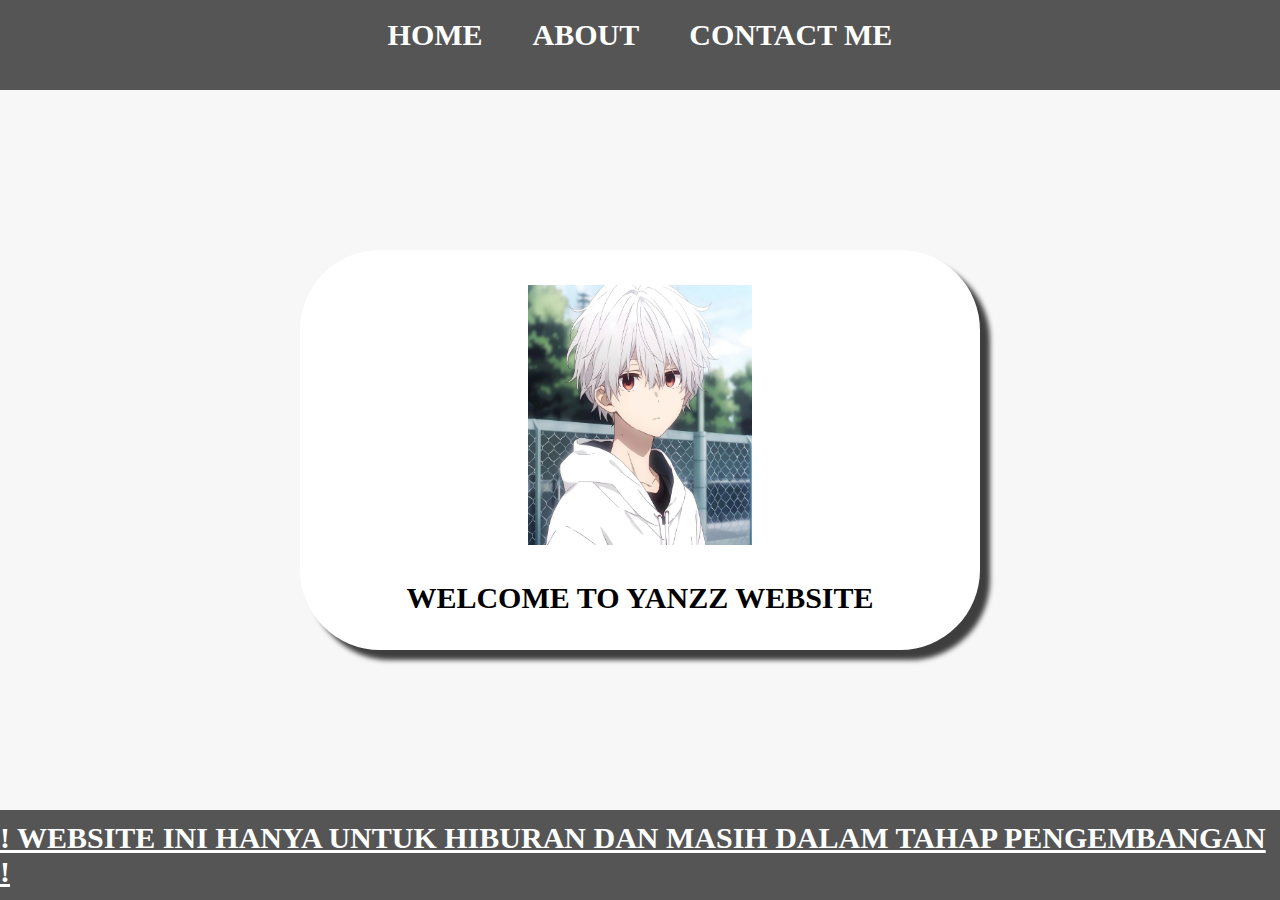
<file: index.html>
<html>
    <head>
        <title>Website Yanzz - HOME</title>
        <link rel="stylesheet" href="style.css" />
    </head>
    <body>
      <div class="container">
      <!-- NAVIGATION BAR -->
      <div class="container-navbar">
        <ul class="ul-navbar">
            <li class="li-navbar">
              <a href="#" class="a-navbar">HOME</a>
            </li>
            <li class="li-navbar">
              <a href="about.html" class="a-navbar">ABOUT</a>
            </li>
            <li class="li-navbar">
              <a href="contact.html" class="a-navbar">CONTACT ME</a>
            </li>
        </ul>
      </div>
      <!-- NAVIGATION BAR -->

      <!-- CONTENT 1 -->
      <div class="container-content2">
          <a href="https://anotepad.com/notes/x4f6ag47" class="a-content2">
            <img src="pp.webp" class="img-content2" />
            <h4>WELCOME TO YANZZ WEBSITE</h4>
          </a>
                  
      </div>
      <!-- CONTENT 1 END -->

      <!-- FOOTER -->
      <div class="container-footer">
        <h1 class="h1-footer">! WEBSITE INI HANYA UNTUK HIBURAN DAN MASIH DALAM TAHAP PENGEMBANGAN !</h1>
      </div>
      <!-- FOOTER END -->
    </div>
    </body>
</html>
</file>
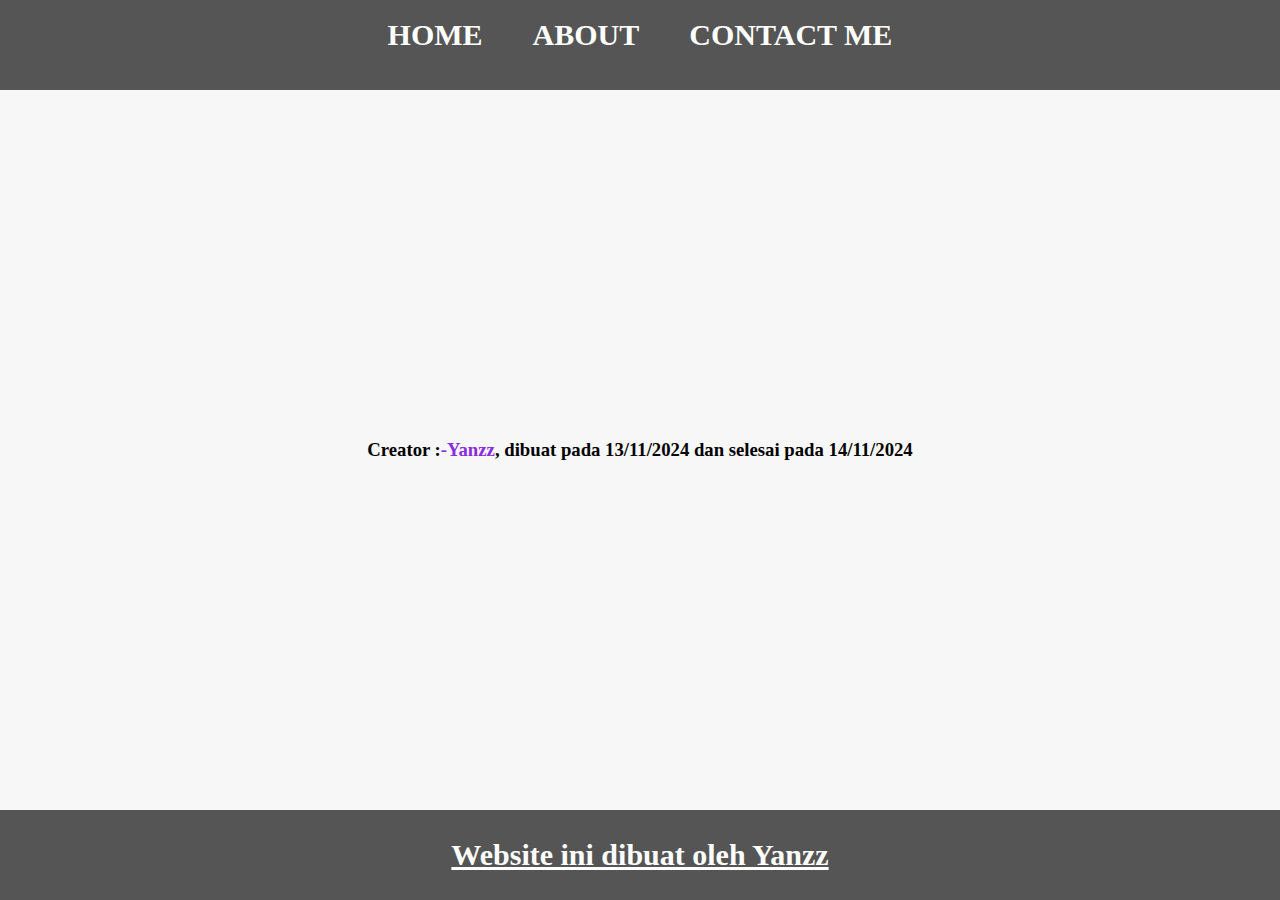
<file: about.html>
<html>
    <head>
        <title>ABOUT</title>
        <link rel="stylesheet" href="style.css" />
    </head>
    <body>
      <div class="container">
      <!-- NAVIGATION BAR -->
      <div class="container-navbar">
        <ul class="ul-navbar">
            <li class="li-navbar">
              <a href="index.html" class="a-navbar">HOME</a>
            </li>
            <li class="li-navbar">
              <a href="about.html" class="a-navbar">ABOUT</a>
            </li>
            <li class="li-navbar">
              <a href="contact.html" class="a-navbar">CONTACT ME</a>
            </li>
        </ul>
      </div>
      <!-- NAVIGATION BAR -->

      <!-- CONTENT 1 -->
      <div class="container-content">
        <h3>Creator :</h3>
        <h3 style="color: blueviolet;">-Yanzz </h3>
        <h3>, dibuat pada 13/11/2024 dan selesai pada 14/11/2024</h3>

      </div>
      <!-- CONTENT 1 END -->

      <!-- FOOTER -->
      <div class="container-footer">
        <h1 class="h1-footer">Website ini dibuat oleh Yanzz</h1>
      </div>
      <!-- FOOTER END -->
    </div>
    </body>
</html>
</file>
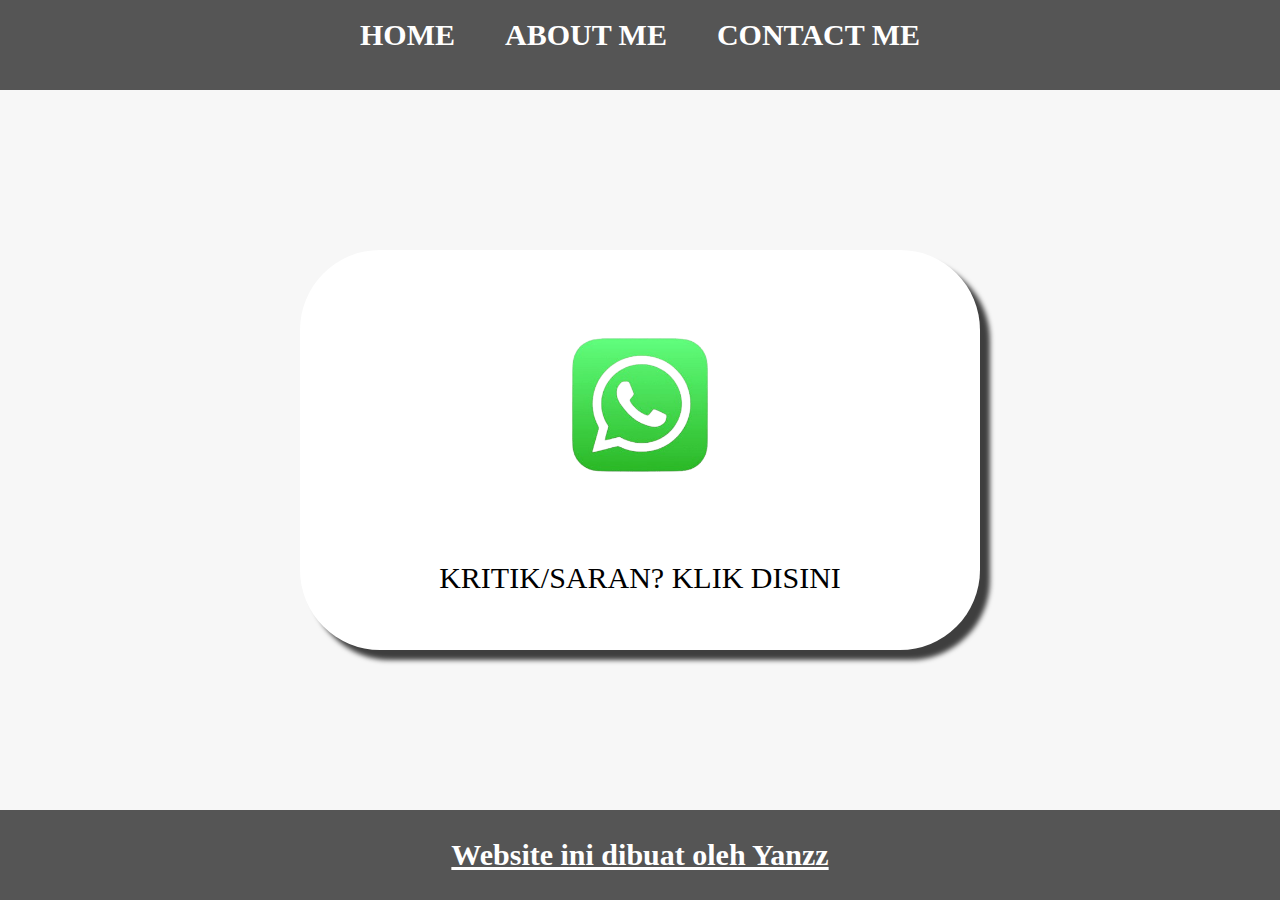
<file: contact.html>
<html>
    <head>
        <title>CONTACT ME</title>
        <link rel="stylesheet" href="style.css" />
    </head>
    <body>
      <div class="container">
      <!-- NAVIGATION BAR -->
      <div class="container-navbar">
        <ul class="ul-navbar">
            <li class="li-navbar">
              <a href="index.html" class="a-navbar">HOME</a>
            </li>
            <li class="li-navbar">
              <a href="about.html" class="a-navbar">ABOUT ME</a>
            </li>
            <li class="li-navbar">
              <a href="contact.html" class="a-navbar">CONTACT ME</a>
            </li>
        </ul>
      </div>
      <!-- NAVIGATION BAR -->

      <!-- CONTENT 1 -->
      <div class="container-content">
        <a href="https://wa.me/6283153347381/?text=silahkan+jelaskan+keluhanmu" class="a-content">
            <img src="whatsapp.png" class="img-content" />
          <p>KRITIK/SARAN? KLIK DISINI</p>
        </a>
        
      </div>
      <!-- CONTENT 1 END -->

      <!-- FOOTER -->
      <div class="container-footer">
        <h1 class="h1-footer">Website ini dibuat oleh Yanzz</h1>
      </div>
      <!-- FOOTER END -->
    </div>
    </body>
</html>
</file>
<file: style.css>
*,
html {
    margin: 0;
    padding: 0;
}

.container {}

.container-navbar {
    background-color: #555;
    width: 100%;
    height: 10vh;
}

.ul-navbar {
    display: flex;
    height: 70px;
    justify-content: center;
    align-items: center;
}

.li-navbar {
    list-style-type: none;
    padding: 20px;
    margin: 5px;
    color: white;
    font-size: 30px;
}

.li-navbar:hover {
    background-color: tomato;
    transition : .5s ease-in-out;
    transition-delay: .3s;
    border-radius: 8px;
}

.a-navbar {
    color: white;
    text-decoration: none;
    font-weight: 800;
}

.container-content {
    background-color: #f7f7f7;
    display: flex;
    justify-content: center;
    align-items: center;
    height: 80vh;
}

.container-content2 {
    background-color: #f7f7f7;
    display: flex;
    justify-content: space-evenly;
    align-items: center;
    height: 80vh;
}

.a-content {
    background-color: white;
    color: black;
    text-decoration: none;
    font-size: 30px;
    width: 680px;
    height: 400px;
    display: flex;
    flex-direction: column;
    justify-content: space-evenly;
    align-items: center;
    border-radius: 80px;
    box-shadow: 10px 10px 5px 0px rgba(0,0,0,0.75);
-webkit-box-shadow: 10px 10px 5px 0px rgba(0,0,0,0.75);
-moz-box-shadow: 10px 10px 5px 0px rgba(0,0,0,0.75);
}

.a-content2 {
    background-color: white;
    color: black;
    text-decoration: none;
    font-size: 30px;
    width: 680px;
    height: 400px;
    display: flex;
    flex-direction: column;
    justify-content: space-evenly;
    align-items: center;
    border-radius: 80px;
    box-shadow: 10px 10px 5px 0px rgba(0,0,0,0.75);
-webkit-box-shadow: 10px 10px 5px 0px rgba(0,0,0,0.75);
-moz-box-shadow: 10px 10px 5px 0px rgba(0,0,0,0.75);
}

.img-content {
    width: 30%;
    height: 50%;
}

.img-content2 {
    width: 33%;
    height: 65%;
}

.container-footer {
    height: 10vh;
    background-color: #555;
    display: flex;
    justify-content: center;
    align-items: center;
}


.h1-footer {
    font-size: 30px;
    color: white;
    text-decoration: underline;
}
</file>
